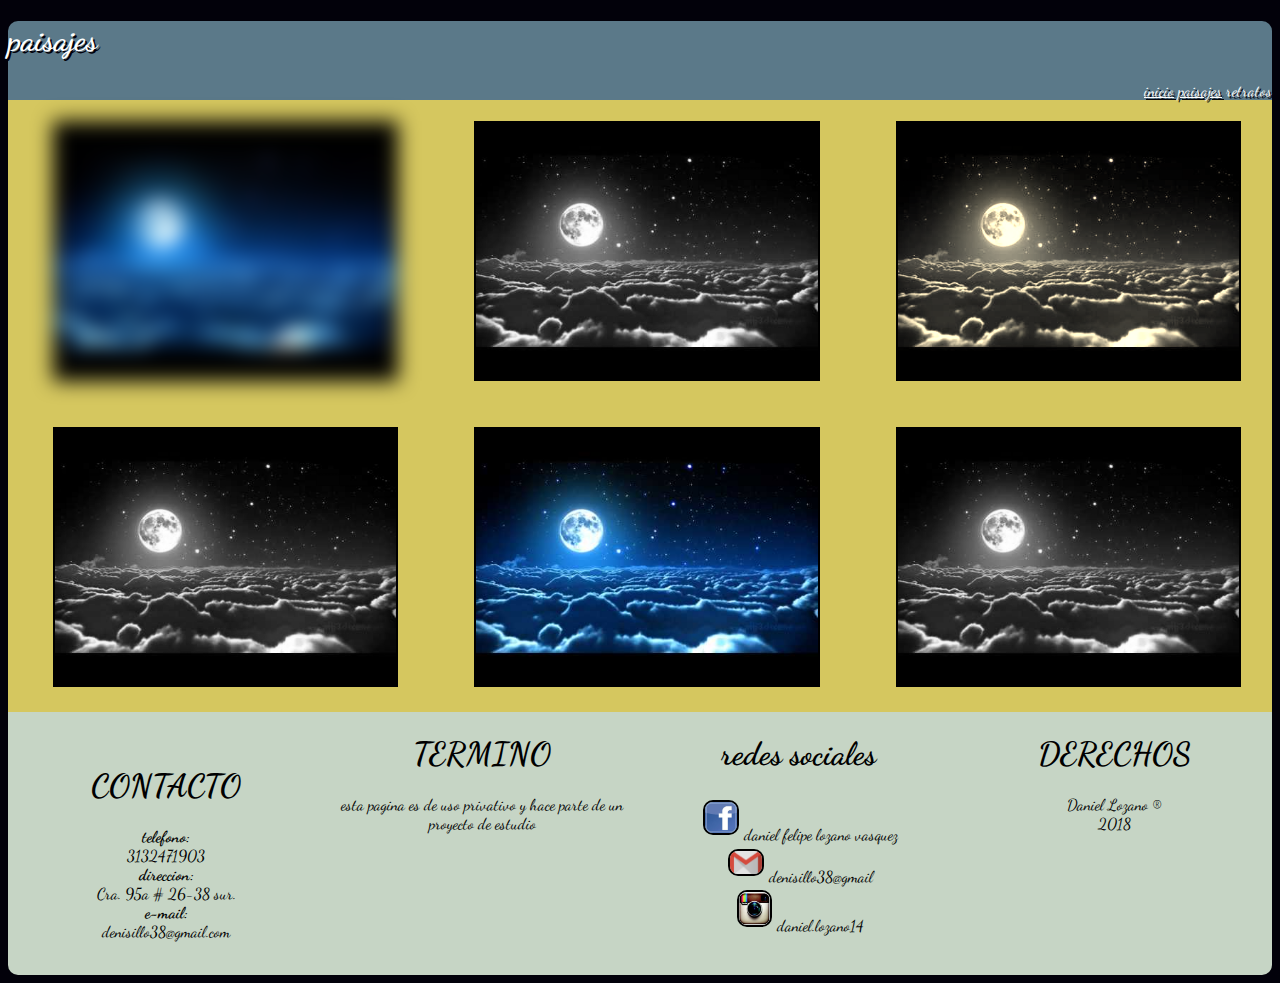
<file: paisajes.html>
<!DOCTYPE html>
<html>
    <head>
	    <meta charset="utf-8">
		<title>fotografias trabajo final-retratos</title>
		<link rel="stylesheet" href="CSS\estilos-retratos.css">
		<link href="https://fonts.googleapis.com/css?family=Dancing+Script" rel="stylesheet">
	</head>
	<body>
	    <header class="container">
		    <p>
			    <h1>paisajes</h1>
			</p>
			<div id="nav">
		        <a class="inicio" href="index.html">inicio</a>
			    <a class="paisajes" href="paisajes.html">paisajes</a>
			    <a class="retratos" href="retratos.html">retratos</a>
		    </div>
		</header>
		<section id="conteiner">		
			<div class="conteiner1-1">
			    <div>
				    <figure id="paisaje1">
			            <img src="IMAGENES\paisaje nocturno.jpg" width="400px">
				    </figure>
			    </div>
		        <div>
		            <figure id="paisaje2">
        			    <img src="IMAGENES\paisaje nocturno.jpg" width="400px">
		            </figure>
			    </div>
		        <div>
			        <figure id="paisaje3">
			            <img src="IMAGENES\paisaje nocturno.jpg" width="400px">
				    </figure>
		        </div>			
			</div>
			<div class="conteiner1-2">
			    <div>    
					<figure id="paisaje4">
			            <img src="IMAGENES\paisaje nocturno.jpg" width="400px">
		            </figure>
		        </div>
				<div>    
					<figure id="paisaje5">
			            <img src="IMAGENES\paisaje nocturno.jpg" width="400px">
		            </figure>
		        </div>
				<div>    
					<figure id="paisaje6">
			            <img src="IMAGENES\paisaje nocturno.jpg" width="400px">
		            </figure>
		        </div>
			</div>
		</section>
	</body>
	<footer>
	    <section class="container3">
		    <div id="contacto">
			    <p><h1>CONTACTO</h1><strong>telefono:</strong> 3132471903</br><strong>direccion:</strong> Cra. 95a # 26-38 sur.</br><strong>e-mail:</strong> denisillo38@gmail.com</br></p>
			</div>
			<div id="termino">
			    <p><h1>TERMINO</h1></p>
				<p>esta pagina es de uso privativo y hace parte de un proyecto de estudio </p>
			</div>
			<div id="redes">
			    <p><h1>redes sociales</h1></p>
				<img class="face" src="IMAGENES\logo Facebook.jpg" width="50px" >daniel felipe lozano vasquez</br>
				<img class="gmail" src="IMAGENES\logo gmail.png" width="50px" >denisillo38@gmail</br>
				<img class="instagram" src="IMAGENES\logo intagram.jpg" width="50px">daniel.lozano14</img>
			</div>
			<div id="derechos">
			    <p><h1>DERECHOS</h1>Daniel Lozano &#174;</br>2018</p>
				
			</div>
		</section>
	</footer>
</html>
</file>
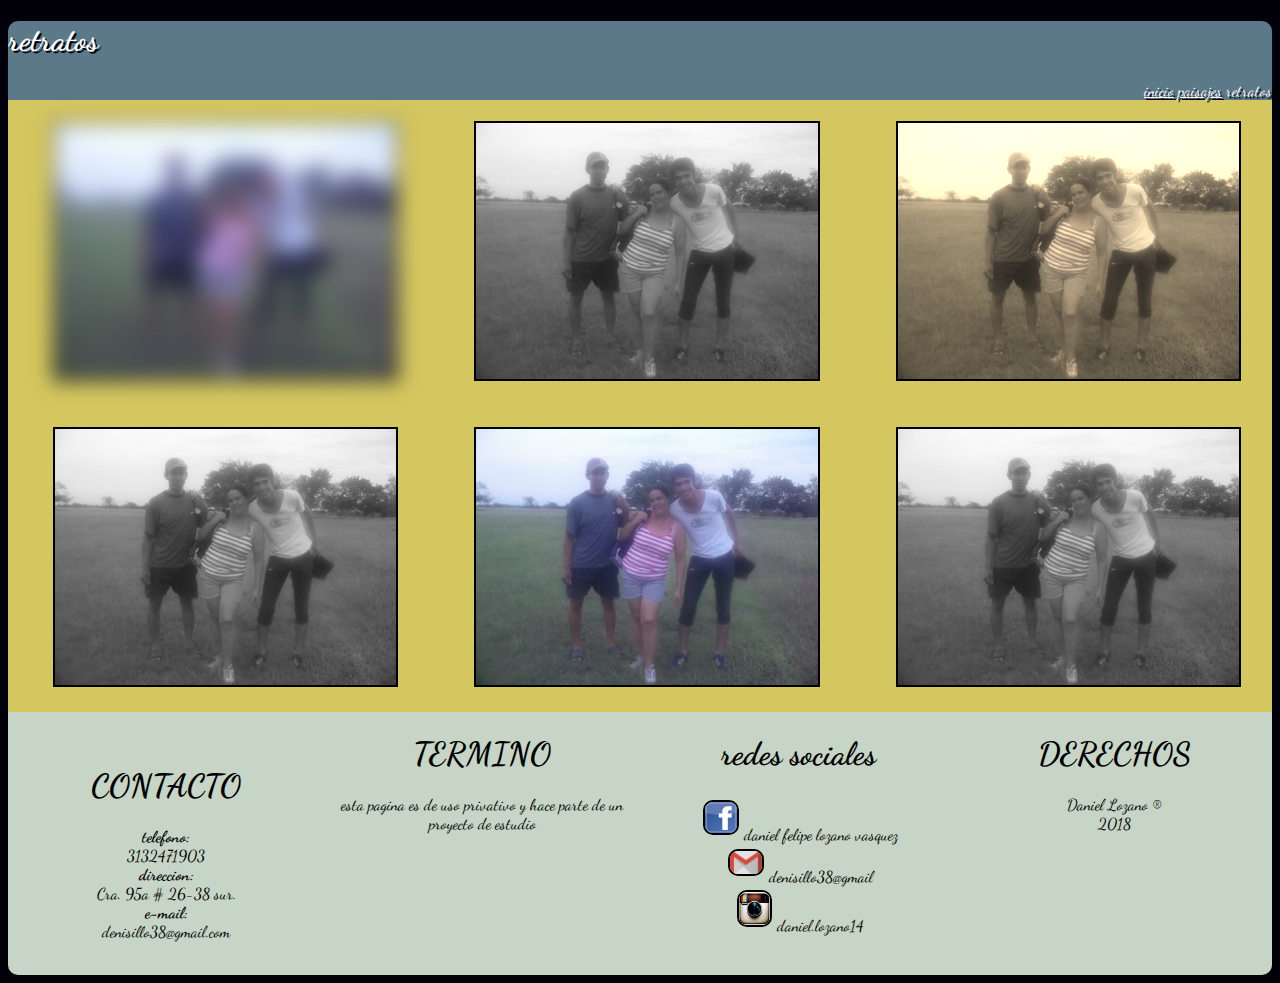
<file: retratos.html>
<!DOCTYPE html>
<html>
    <head>
	    <meta charset="utf-8">
		<title>fotografias trabajo final-retratos</title>
		<link rel="stylesheet" href="CSS\estilos-retratos.css">
		<link href="https://fonts.googleapis.com/css?family=Dancing+Script" rel="stylesheet">
	</head>
	<body>
	    <header class="container">
		    <p>
			    <h1>retratos</h1>
			</p>
			<div id="nav">
		        <a class="inicio" href="index.html">inicio</a>
			    <a class="paisajes" href="paisajes.html">paisajes</a>
			    <a class="retratos" href="retratos.html">retratos</a>
		    </div>
		</header>
		<section id="conteiner">		
			<div class="conteiner1-1">
			    <div>
				    <figure id="paisaje1">
			            <img src="IMAGENES\lago.jpg.JPG" width="400px">
				    </figure>
			    </div>
		        <div>
		            <figure id="paisaje2">
        			    <img src="IMAGENES\lago.jpg.JPG" width="400px">
		            </figure>
			    </div>
		        <div>
			        <figure id="paisaje3">
			            <img src="IMAGENES\lago.jpg.JPG" width="400px">
				    </figure>
		        </div>			
			</div>
			<div class="conteiner1-2">
			    <div>    
					<figure id="paisaje4">
			            <img src="IMAGENES\lago.jpg.JPG" width="400px">
		            </figure>
		        </div>
				<div>    
					<figure id="paisaje5">
			            <img src="IMAGENES\lago.jpg.JPG" width="400px">
		            </figure>
		        </div>
				<div>    
					<figure id="paisaje6">
			            <img src="IMAGENES\lago.jpg.JPG" width="400px">
		            </figure>
		        </div>
			</div>
		</section>
	</body>
	<footer>
	    <section class="container3">
		    <div id="contacto">
			    <p><h1>CONTACTO</h1><strong>telefono:</strong> 3132471903</br><strong>direccion:</strong> Cra. 95a # 26-38 sur.</br><strong>e-mail:</strong> denisillo38@gmail.com</br></p>
			</div>
			<div id="termino">
			    <p><h1>TERMINO</h1></p>
				<p>esta pagina es de uso privativo y hace parte de un proyecto de estudio </p>
			</div>
			<div id="redes">
			    <p><h1>redes sociales</h1></p>
				<img class="face" src="IMAGENES\logo Facebook.jpg" width="50px" >daniel felipe lozano vasquez</br>
				<img class="gmail" src="IMAGENES\logo gmail.png" width="50px" >denisillo38@gmail</br>
				<img class="instagram" src="IMAGENES\logo intagram.jpg" width="50px">daniel.lozano14</img>
			</div>
			<div id="derechos">
			    <p><h1>DERECHOS</h1>Daniel Lozano &#174;</br>2018</p>
				
			</div>
		</section>
	</footer>
</html>
</file>
